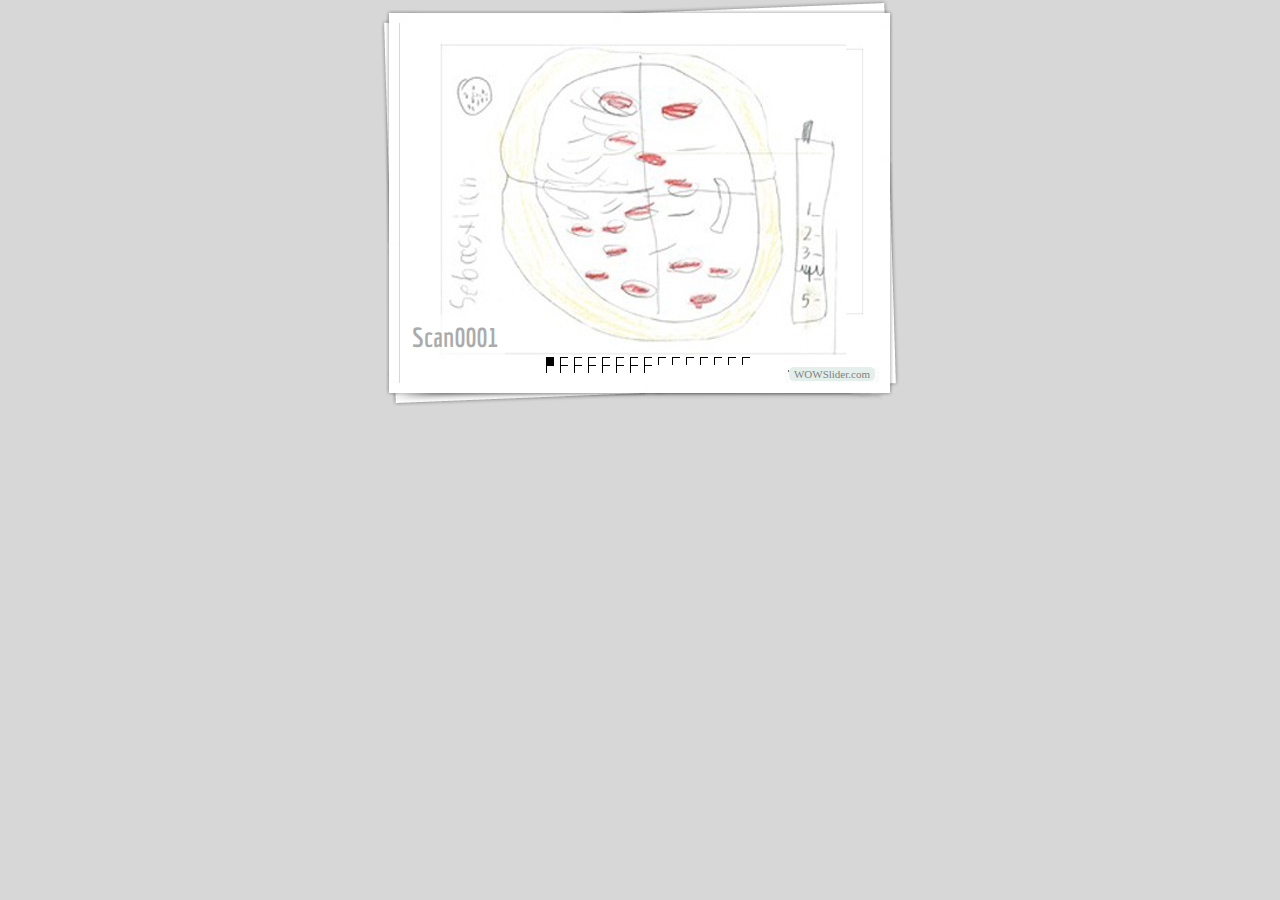
<file: image_gallery1/index.html>
<!DOCTYPE html PUBLIC "-//W3C//DTD XHTML 1.0 Strict//EN"
	"http://www.w3.org/TR/xhtml1/DTD/xhtml1-strict.dtd">
<html xmlns="http://www.w3.org/1999/xhtml">
<head>
	<title>WOWSlider generated by WOWSlider.com</title>
	<meta http-equiv="content-type" content="text/html; charset=utf-8" />
	<meta name="keywords" content="WOW Slider, Animation Gallery, Header Slider" />
	<meta name="description" content="WOWSlider created with WOW Slider, a free wizard program that helps you easily generate beautiful web slideshow" />
	<!-- Start WOWSlider.com HEAD section -->
	<link rel="stylesheet" type="text/css" href="engine1/style.css" />
	<script type="text/javascript" src="engine1/jquery.js"></script>
	<!-- End WOWSlider.com HEAD section -->
</head>
<body style="background-color:#d7d7d7">
	<!-- Start WOWSlider.com BODY section -->
	<div id="wowslider-container1">
	<div class="ws_images"><ul>
<li><img src="data1/images/scan0001.jpg" alt="Scan0001" title="Scan0001" id="wows1_0"/></li>
<li><img src="data1/images/scan0002.jpg" alt="Scan0002" title="Scan0002" id="wows1_1"/></li>
<li><img src="data1/images/scan0003.jpg" alt="Scan0003" title="Scan0003" id="wows1_2"/></li>
<li><img src="data1/images/scan0004.jpg" alt="Scan0004" title="Scan0004" id="wows1_3"/></li>
<li><img src="data1/images/scan0005.jpg" alt="Scan0005" title="Scan0005" id="wows1_4"/></li>
<li><img src="data1/images/scan0006.jpg" alt="Scan0006" title="Scan0006" id="wows1_5"/></li>
<li><img src="data1/images/scan0007.jpg" alt="Scan0007" title="Scan0007" id="wows1_6"/></li>
<li><img src="data1/images/scan0008.jpg" alt="Scan0008" title="Scan0008" id="wows1_7"/></li>
<li><img src="data1/images/scan0009.jpg" alt="Scan0009" title="Scan0009" id="wows1_8"/></li>
<li><img src="data1/images/scan0010.jpg" alt="Scan0010" title="Scan0010" id="wows1_9"/></li>
<li><img src="data1/images/scan0011.jpg" alt="Scan0011" title="Scan0011" id="wows1_10"/></li>
<li><img src="data1/images/scan0012.jpg" alt="Scan0012" title="Scan0012" id="wows1_11"/></li>
<li><img src="data1/images/scan0013.jpg" alt="Scan0013" title="Scan0013" id="wows1_12"/></li>
<li><img src="data1/images/scan0014.jpg" alt="Scan0014" title="Scan0014" id="wows1_13"/></li>
<li><img src="data1/images/scan0015.jpg" alt="Scan0015" title="Scan0015" id="wows1_14"/></li>
<li><img src="data1/images/scan0016.jpg" alt="Scan0016" title="Scan0016" id="wows1_15"/></li>
<li><img src="data1/images/scan0017.jpg" alt="Scan0017" title="Scan0017" id="wows1_16"/></li>
<li><img src="data1/images/scan0018.jpg" alt="Scan0018" title="Scan0018" id="wows1_17"/></li>
<li><img src="data1/images/scan0019.jpg" alt="Scan0019" title="Scan0019" id="wows1_18"/></li>
<li><img src="data1/images/scan0020.jpg" alt="Scan0020" title="Scan0020" id="wows1_19"/></li>
<li><img src="data1/images/scan0021.jpg" alt="Scan0021" title="Scan0021" id="wows1_20"/></li>
<li><img src="data1/images/scan0022.jpg" alt="Scan0022" title="Scan0022" id="wows1_21"/></li>
<li><img src="data1/images/scan0023.jpg" alt="Scan0023" title="Scan0023" id="wows1_22"/></li>
</ul></div>
<div class="ws_bullets"><div>
<a href="#" title="Scan0001"><img src="data1/tooltips/scan0001.jpg" alt="Scan0001"/>1</a>
<a href="#" title="Scan0002"><img src="data1/tooltips/scan0002.jpg" alt="Scan0002"/>2</a>
<a href="#" title="Scan0003"><img src="data1/tooltips/scan0003.jpg" alt="Scan0003"/>3</a>
<a href="#" title="Scan0004"><img src="data1/tooltips/scan0004.jpg" alt="Scan0004"/>4</a>
<a href="#" title="Scan0005"><img src="data1/tooltips/scan0005.jpg" alt="Scan0005"/>5</a>
<a href="#" title="Scan0006"><img src="data1/tooltips/scan0006.jpg" alt="Scan0006"/>6</a>
<a href="#" title="Scan0007"><img src="data1/tooltips/scan0007.jpg" alt="Scan0007"/>7</a>
<a href="#" title="Scan0008"><img src="data1/tooltips/scan0008.jpg" alt="Scan0008"/>8</a>
<a href="#" title="Scan0009"><img src="data1/tooltips/scan0009.jpg" alt="Scan0009"/>9</a>
<a href="#" title="Scan0010"><img src="data1/tooltips/scan0010.jpg" alt="Scan0010"/>10</a>
<a href="#" title="Scan0011"><img src="data1/tooltips/scan0011.jpg" alt="Scan0011"/>11</a>
<a href="#" title="Scan0012"><img src="data1/tooltips/scan0012.jpg" alt="Scan0012"/>12</a>
<a href="#" title="Scan0013"><img src="data1/tooltips/scan0013.jpg" alt="Scan0013"/>13</a>
<a href="#" title="Scan0014"><img src="data1/tooltips/scan0014.jpg" alt="Scan0014"/>14</a>
<a href="#" title="Scan0015"><img src="data1/tooltips/scan0015.jpg" alt="Scan0015"/>15</a>
<a href="#" title="Scan0016"><img src="data1/tooltips/scan0016.jpg" alt="Scan0016"/>16</a>
<a href="#" title="Scan0017"><img src="data1/tooltips/scan0017.jpg" alt="Scan0017"/>17</a>
<a href="#" title="Scan0018"><img src="data1/tooltips/scan0018.jpg" alt="Scan0018"/>18</a>
<a href="#" title="Scan0019"><img src="data1/tooltips/scan0019.jpg" alt="Scan0019"/>19</a>
<a href="#" title="Scan0020"><img src="data1/tooltips/scan0020.jpg" alt="Scan0020"/>20</a>
<a href="#" title="Scan0021"><img src="data1/tooltips/scan0021.jpg" alt="Scan0021"/>21</a>
<a href="#" title="Scan0022"><img src="data1/tooltips/scan0022.jpg" alt="Scan0022"/>22</a>
<a href="#" title="Scan0023"><img src="data1/tooltips/scan0023.jpg" alt="Scan0023"/>23</a>
</div></div>
<span class="wsl"><a href="http://wowslider.com">Code Gallery</a> by WOWSlider.com v4.7</span>
	<div class="ws_shadow"></div>
	</div>
	<script type="text/javascript" src="engine1/wowslider.js"></script>
	<script type="text/javascript" src="engine1/script.js"></script>
	<!-- End WOWSlider.com BODY section -->
</body>
</html>
</file>
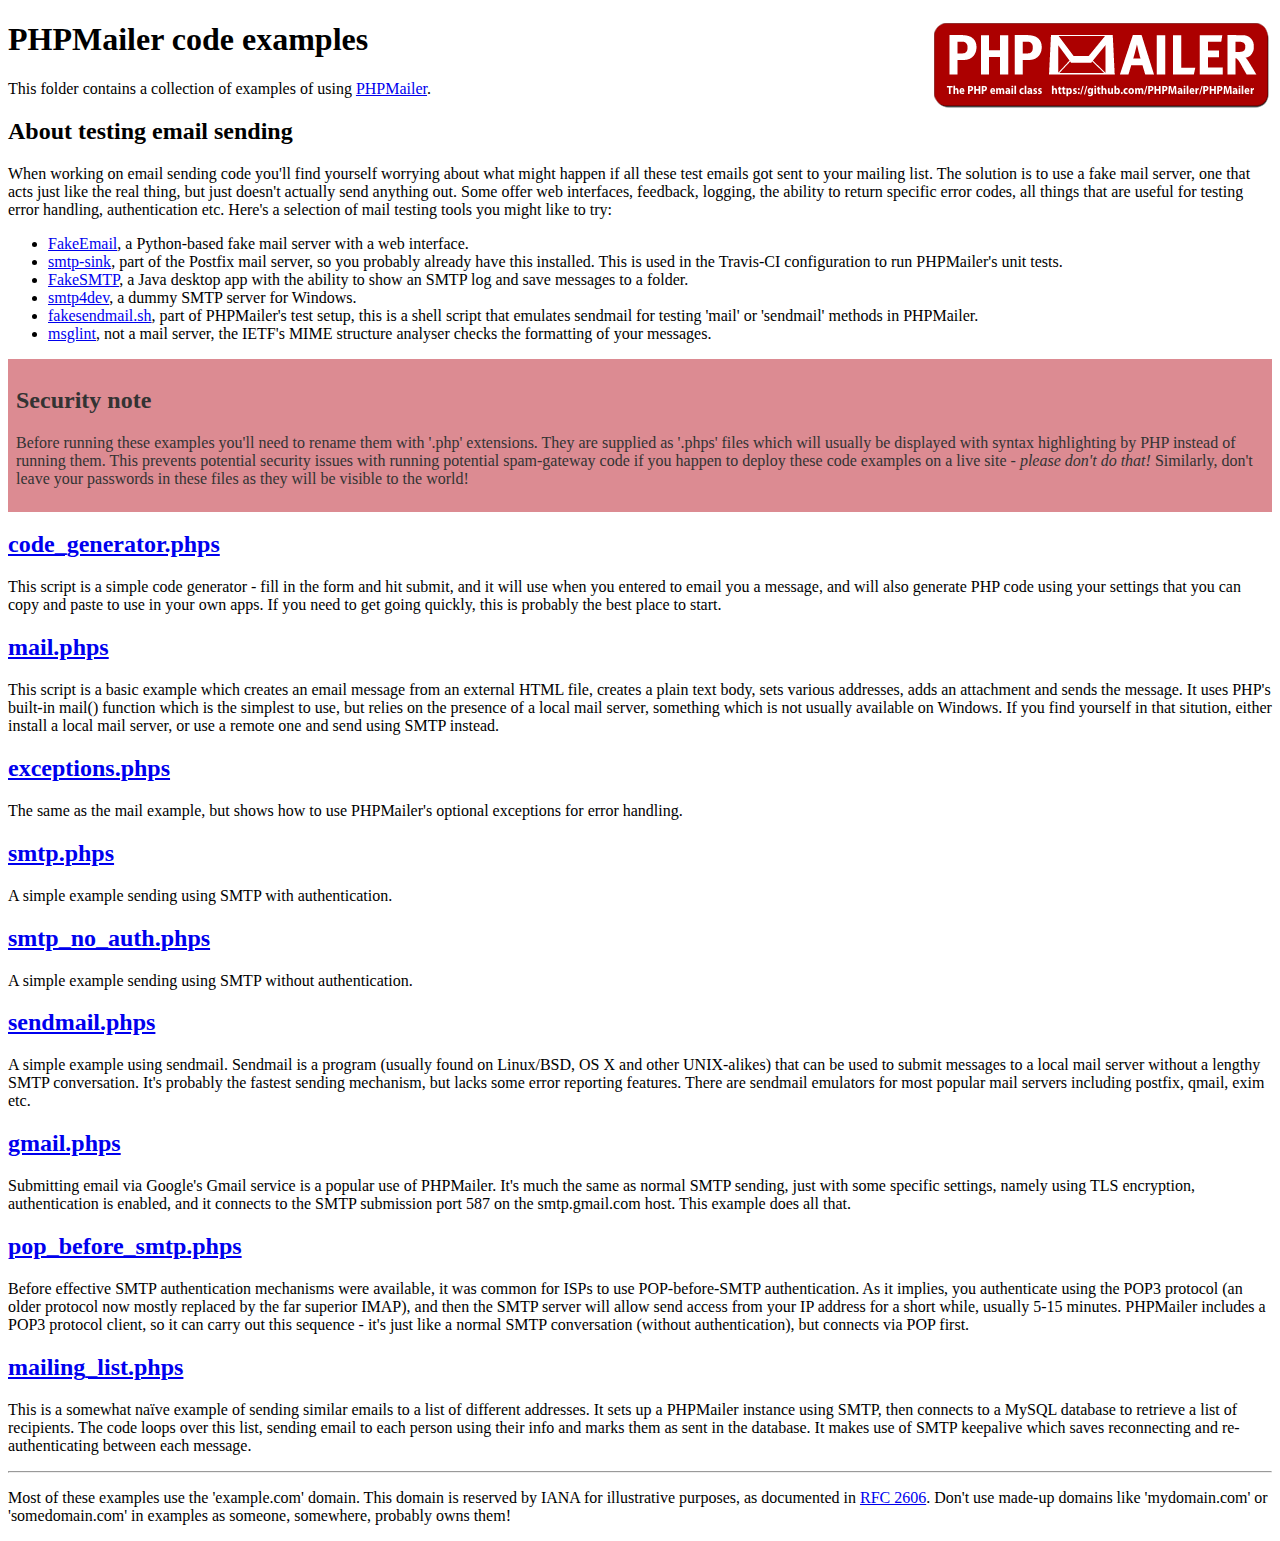
<file: phpmailer/examples/index.html>
<!DOCTYPE html>
<html>
<head>
	<meta http-equiv="Content-Type" content="text/html; charset=utf-8" />
	<title>PHPMailer Examples</title>
</head>
<body>
<h1>PHPMailer code examples<a href="https://github.com/PHPMailer/PHPMailer"><img src="images/phpmailer.png" style="float:right; border:0;" alt="PHPMailer logo"></a></h1>
<p>This folder contains a collection of examples of using <a href="https://github.com/PHPMailer/PHPMailer">PHPMailer</a>.</p>
<h2>About testing email sending</h2>
<p>When working on email sending code you'll find yourself worrying about what might happen if all these test emails got sent to your mailing list. The solution is to use a fake mail server, one that acts just like the real thing, but just doesn't actually send anything out. Some offer web interfaces, feedback, logging, the ability to return specific error codes, all things that are useful for testing error handling, authentication etc. Here's a selection of mail testing tools you might like to try:</p>
<ul>
  <li><a href="https://github.com/isotoma/FakeEmail">FakeEmail</a>, a Python-based fake mail server with a web interface.</li>
  <li><a href="http://www.postfix.org/smtp-sink.1.html">smtp-sink</a>, part of the Postfix mail server, so you probably already have this installed. This is used in the Travis-CI configuration to run PHPMailer's unit tests.</li>
  <li><a href="https://github.com/Nilhcem/FakeSMTP">FakeSMTP</a>, a Java desktop app with the ability to show an SMTP log and save messages to a folder.</li>
  <li><a href="http://smtp4dev.codeplex.com">smtp4dev</a>, a dummy SMTP server for Windows.</li>
  <li><a href="https://github.com/PHPMailer/PHPMailer/blob/master/test/fakesendmail.sh">fakesendmail.sh</a>, part of PHPMailer's test setup, this is a shell script that emulates sendmail for testing 'mail' or 'sendmail' methods in PHPMailer.</li>
  <li><a href="http://tools.ietf.org/tools/msglint/">msglint</a>, not a mail server, the IETF's MIME structure analyser checks the formatting of your messages.</li>
</ul>
<div style="padding: 8px; color: #333333; background-color: #dc8b92">
<h2>Security note</h2>
<p>Before running these examples you'll need to rename them with '.php' extensions. They are supplied as '.phps' files which will usually be displayed with syntax highlighting by PHP instead of running them. This prevents potential security issues with running potential spam-gateway code if you happen to deploy these code examples on a live site - <em>please don't do that!</em> Similarly, don't leave your passwords in these files as they will be visible to the world!</p>
</div>
<h2><a href="code_generator.phps">code_generator.phps</a></h2>
<p>This script is a simple code generator - fill in the form and hit submit, and it will use when you entered to email you a message, and will also generate PHP code using your settings that you can copy and paste to use in your own apps. If you need to get going quickly, this is probably the best place to start.</p>
<h2><a href="mail.phps">mail.phps</a></h2>
<p>This script is a basic example which creates an email message from an external HTML file, creates a plain text body, sets various addresses, adds an attachment and sends the message. It uses PHP's built-in mail() function which is the simplest to use, but relies on the presence of a local mail server, something which is not usually available on Windows. If you find yourself in that sitution, either install a local mail server, or use a remote one and send using SMTP instead.</p>
<h2><a href="exceptions.phps">exceptions.phps</a></h2>
<p>The same as the mail example, but shows how to use PHPMailer's optional exceptions for error handling.</p>
<h2><a href="smtp.phps">smtp.phps</a></h2>
<p>A simple example sending using SMTP with authentication.</p>
<h2><a href="smtp_no_auth.phps">smtp_no_auth.phps</a></h2>
<p>A simple example sending using SMTP without authentication.</p>
<h2><a href="sendmail.phps">sendmail.phps</a></h2>
<p>A simple example using sendmail. Sendmail is a program (usually found on Linux/BSD, OS X and other UNIX-alikes) that can be used to submit messages to a local mail server without a lengthy SMTP conversation. It's probably the fastest sending mechanism, but lacks some error reporting features. There are sendmail emulators for most popular mail servers including postfix, qmail, exim etc.</p>
<h2><a href="gmail.phps">gmail.phps</a></h2>
<p>Submitting email via Google's Gmail service is a popular use of PHPMailer. It's much the same as normal SMTP sending, just with some specific settings, namely using TLS encryption, authentication is enabled, and it connects to the SMTP submission port 587 on the smtp.gmail.com host. This example does all that.</p>
<h2><a href="pop_before_smtp.phps">pop_before_smtp.phps</a></h2>
<p>Before effective SMTP authentication mechanisms were available, it was common for ISPs to use POP-before-SMTP authentication. As it implies, you authenticate using the POP3 protocol (an older protocol now mostly replaced by the far superior IMAP), and then the SMTP server will allow send access from your IP address for a short while, usually 5-15 minutes. PHPMailer includes a POP3 protocol client, so it can carry out this sequence - it's just like a normal SMTP conversation (without authentication), but connects via POP first.</p>
<h2><a href="mailing_list.phps">mailing_list.phps</a></h2>
<p>This is a somewhat naïve example of sending similar emails to a list of different addresses. It sets up a PHPMailer instance using SMTP, then connects to a MySQL database to retrieve a list of recipients. The code loops over this list, sending email to each person using their info and marks them as sent in the database. It makes use of SMTP keepalive which saves reconnecting and re-authenticating between each message.</p>
<hr>
<p>Most of these examples use the 'example.com' domain. This domain is reserved by IANA for illustrative purposes, as documented in <a href="http://tools.ietf.org/html/rfc2606">RFC 2606</a>. Don't use made-up domains like 'mydomain.com' or 'somedomain.com' in examples as someone, somewhere, probably owns them!</p>
</body>
</html>
</file>
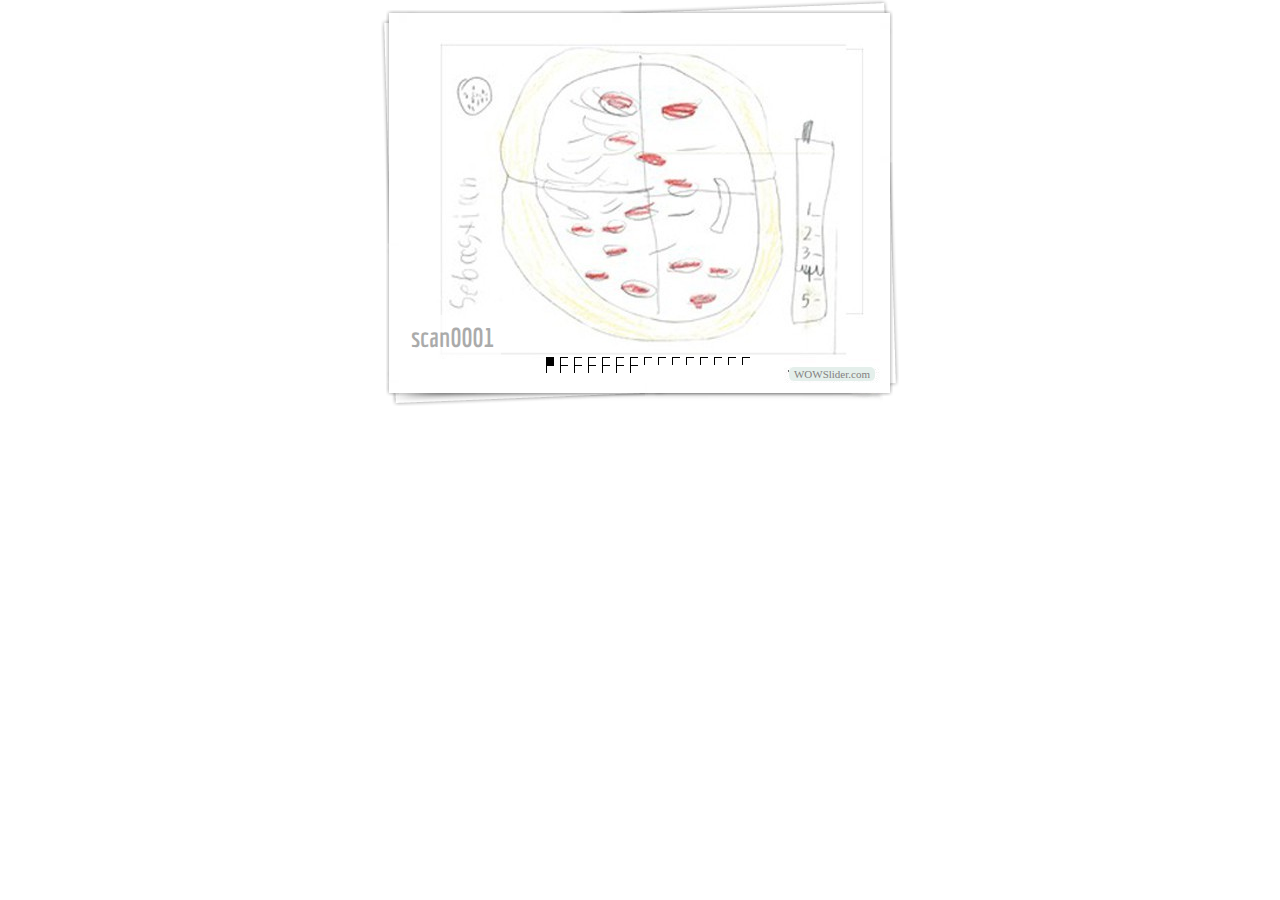
<file: image_gallery1/gallery1.html>
<!DOCTYPE html PUBLIC "-//W3C//DTD XHTML 1.0 Strict//EN"
	"http://www.w3.org/TR/xhtml1/DTD/xhtml1-strict.dtd">
<html xmlns="http://www.w3.org/1999/xhtml">
<head>
	<title>gallery1 generated by WOWSlider.com</title>
	<meta http-equiv="content-type" content="text/html; charset=utf-8" />
	<meta name="keywords" content="gallery1, WOW Slider, Animation Gallery, Header Slider" />
	<meta name="description" content="gallery1 created with WOW Slider, a free wizard program that helps you easily generate beautiful web slideshow" />
	<!-- Start WOWSlider.com HEAD section -->
	<link rel="stylesheet" type="text/css" href="engine1/style.css" />
	<script type="text/javascript" src="engine1/jquery.js"></script>
	<!-- End WOWSlider.com HEAD section -->
</head>
<body>
	<!-- Start WOWSlider.com BODY section -->
	<div id="wowslider-container1">
	<div class="ws_images"><ul>
<li><img src="data1/images/scan0001.jpg" alt="scan0001" title="scan0001" id="wows1_0"/></li>
<li><img src="data1/images/scan0002.jpg" alt="scan0002" title="scan0002" id="wows1_1"/></li>
<li><img src="data1/images/scan0003.jpg" alt="scan0003" title="scan0003" id="wows1_2"/></li>
<li><img src="data1/images/scan0004.jpg" alt="scan0004" title="scan0004" id="wows1_3"/></li>
<li><img src="data1/images/scan0005.jpg" alt="scan0005" title="scan0005" id="wows1_4"/></li>
<li><img src="data1/images/scan0006.jpg" alt="scan0006" title="scan0006" id="wows1_5"/></li>
<li><img src="data1/images/scan0007.jpg" alt="scan0007" title="scan0007" id="wows1_6"/></li>
<li><img src="data1/images/scan0008.jpg" alt="scan0008" title="scan0008" id="wows1_7"/></li>
<li><img src="data1/images/scan0009.jpg" alt="scan0009" title="scan0009" id="wows1_8"/></li>
<li><img src="data1/images/scan0010.jpg" alt="scan0010" title="scan0010" id="wows1_9"/></li>
<li><img src="data1/images/scan0011.jpg" alt="scan0011" title="scan0011" id="wows1_10"/></li>
<li><img src="data1/images/scan0013.jpg" alt="scan0013" title="scan0013" id="wows1_12"/></li>
<li><img src="data1/images/scan0014.jpg" alt="scan0014" title="scan0014" id="wows1_13"/></li>
<li><img src="data1/images/scan0015.jpg" alt="scan0015" title="scan0015" id="wows1_14"/></li>
<li><img src="data1/images/scan0016.jpg" alt="scan0016" title="scan0016" id="wows1_15"/></li>
<li><img src="data1/images/scan0017.jpg" alt="scan0017" title="scan0017" id="wows1_16"/></li>
<li><img src="data1/images/scan0018.jpg" alt="scan0018" title="scan0018" id="wows1_17"/></li>
<li><img src="data1/images/scan0019.jpg" alt="scan0019" title="scan0019" id="wows1_18"/></li>
<li><img src="data1/images/scan0020.jpg" alt="scan0020" title="scan0020" id="wows1_19"/></li>
<li><img src="data1/images/scan0021.jpg" alt="scan0021" title="scan0021" id="wows1_20"/></li>
<li><img src="data1/images/scan0022.jpg" alt="scan0022" title="scan0022" id="wows1_21"/></li>
<li><img src="data1/images/scan0023.jpg" alt="scan0023" title="scan0023" id="wows1_22"/></li>
</ul></div>
<div class="ws_bullets"><div>
<a href="#" title="scan0001"><img src="data1/tooltips/scan0001.jpg" alt="scan0001"/>1</a>
<a href="#" title="scan0002"><img src="data1/tooltips/scan0002.jpg" alt="scan0002"/>2</a>
<a href="#" title="scan0003"><img src="data1/tooltips/scan0003.jpg" alt="scan0003"/>3</a>
<a href="#" title="scan0004"><img src="data1/tooltips/scan0004.jpg" alt="scan0004"/>4</a>
<a href="#" title="scan0005"><img src="data1/tooltips/scan0005.jpg" alt="scan0005"/>5</a>
<a href="#" title="scan0006"><img src="data1/tooltips/scan0006.jpg" alt="scan0006"/>6</a>
<a href="#" title="scan0007"><img src="data1/tooltips/scan0007.jpg" alt="scan0007"/>7</a>
<a href="#" title="scan0008"><img src="data1/tooltips/scan0008.jpg" alt="scan0008"/>8</a>
<a href="#" title="scan0009"><img src="data1/tooltips/scan0009.jpg" alt="scan0009"/>9</a>
<a href="#" title="scan0010"><img src="data1/tooltips/scan0010.jpg" alt="scan0010"/>10</a>
<a href="#" title="scan0011"><img src="data1/tooltips/scan0011.jpg" alt="scan0011"/>11</a>
<a href="#" title="scan0013"><img src="data1/tooltips/scan0013.jpg" alt="scan0013"/>13</a>
<a href="#" title="scan0014"><img src="data1/tooltips/scan0014.jpg" alt="scan0014"/>14</a>
<a href="#" title="scan0015"><img src="data1/tooltips/scan0015.jpg" alt="scan0015"/>15</a>
<a href="#" title="scan0016"><img src="data1/tooltips/scan0016.jpg" alt="scan0016"/>16</a>
<a href="#" title="scan0017"><img src="data1/tooltips/scan0017.jpg" alt="scan0017"/>17</a>
<a href="#" title="scan0018"><img src="data1/tooltips/scan0018.jpg" alt="scan0018"/>18</a>
<a href="#" title="scan0019"><img src="data1/tooltips/scan0019.jpg" alt="scan0019"/>19</a>
<a href="#" title="scan0020"><img src="data1/tooltips/scan0020.jpg" alt="scan0020"/>20</a>
<a href="#" title="scan0021"><img src="data1/tooltips/scan0021.jpg" alt="scan0021"/>21</a>
<a href="#" title="scan0022"><img src="data1/tooltips/scan0022.jpg" alt="scan0022"/>22</a>
<a href="#" title="scan0023"><img src="data1/tooltips/scan0023.jpg" alt="scan0023"/>23</a>
</div></div>
<span class="wsl"><a href="http://wowslider.com">Code Gallery</a> by WOWSlider.com v4.7</span>
	<div class="ws_shadow"></div>
	</div>
	<script type="text/javascript" src="engine1/wowslider.js"></script>
	<script type="text/javascript" src="engine1/script.js"></script>
	<!-- End WOWSlider.com BODY section -->
</body>
</html>
</file>
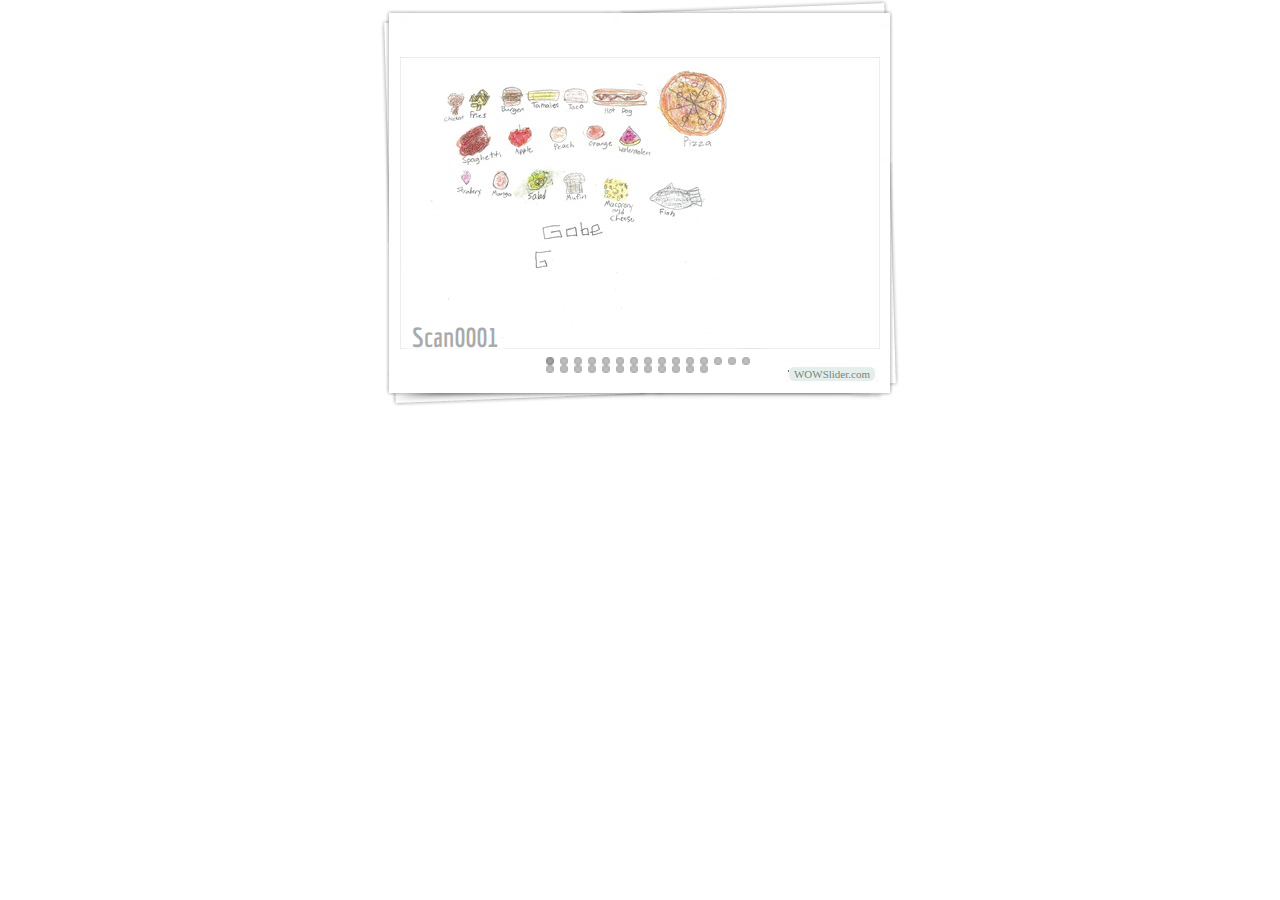
<file: image_gallery2/gallery2.html>
<!DOCTYPE html PUBLIC "-//W3C//DTD XHTML 1.0 Strict//EN"
	"http://www.w3.org/TR/xhtml1/DTD/xhtml1-strict.dtd">
<html xmlns="http://www.w3.org/1999/xhtml">
<head>
	<title>gallery2 generated by WOWSlider.com</title>
	<meta http-equiv="content-type" content="text/html; charset=utf-8" />
	<meta name="keywords" content="gallery2, WOW Slider, Animation Gallery, Header Slider" />
	<meta name="description" content="gallery2 created with WOW Slider, a free wizard program that helps you easily generate beautiful web slideshow" />
	<!-- Start WOWSlider.com HEAD section -->
	<link rel="stylesheet" type="text/css" href="engine1/style.css" />
	<script type="text/javascript" src="engine1/jquery.js"></script>
	<!-- End WOWSlider.com HEAD section -->
</head>
<body>
	<!-- Start WOWSlider.com BODY section -->
	<div id="wowslider-container1">
	<div class="ws_images"><ul>
<li><img src="data1/images/scan0001.jpg" alt="Scan0001" title="Scan0001" id="wows1_0"/></li>
<li><img src="data1/images/scan0002.jpg" alt="Scan0002" title="Scan0002" id="wows1_1"/></li>
<li><img src="data1/images/scan0003.jpg" alt="Scan0003" title="Scan0003" id="wows1_2"/></li>
<li><img src="data1/images/scan0004.jpg" alt="Scan0004" title="Scan0004" id="wows1_3"/></li>
<li><img src="data1/images/scan0005.jpg" alt="Scan0005" title="Scan0005" id="wows1_4"/></li>
<li><img src="data1/images/scan0006.jpg" alt="Scan0006" title="Scan0006" id="wows1_5"/></li>
<li><img src="data1/images/scan0007.jpg" alt="Scan0007" title="Scan0007" id="wows1_6"/></li>
<li><img src="data1/images/scan0008.jpg" alt="Scan0008" title="Scan0008" id="wows1_7"/></li>
<li><img src="data1/images/scan0009.jpg" alt="Scan0009" title="Scan0009" id="wows1_8"/></li>
<li><img src="data1/images/scan0010.jpg" alt="Scan0010" title="Scan0010" id="wows1_9"/></li>
<li><img src="data1/images/scan0011.jpg" alt="Scan0011" title="Scan0011" id="wows1_10"/></li>
<li><img src="data1/images/scan0012.jpg" alt="Scan0012" title="Scan0012" id="wows1_11"/></li>
<li><img src="data1/images/scan0013.jpg" alt="Scan0013" title="Scan0013" id="wows1_12"/></li>
<li><img src="data1/images/scan0014.jpg" alt="Scan0014" title="Scan0014" id="wows1_13"/></li>
<li><img src="data1/images/scan0015.jpg" alt="Scan0015" title="Scan0015" id="wows1_14"/></li>
<li><img src="data1/images/scan0016.jpg" alt="Scan0016" title="Scan0016" id="wows1_15"/></li>
<li><img src="data1/images/scan0017.jpg" alt="Scan0017" title="Scan0017" id="wows1_16"/></li>
<li><img src="data1/images/scan0018.jpg" alt="Scan0018" title="Scan0018" id="wows1_17"/></li>
<li><img src="data1/images/scan0019.jpg" alt="Scan0019" title="Scan0019" id="wows1_18"/></li>
<li><img src="data1/images/scan0020.jpg" alt="Scan0020" title="Scan0020" id="wows1_19"/></li>
<li><img src="data1/images/scan0021.jpg" alt="Scan0021" title="Scan0021" id="wows1_20"/></li>
<li><img src="data1/images/scan0022.jpg" alt="Scan0022" title="Scan0022" id="wows1_21"/></li>
<li><img src="data1/images/scan0023.jpg" alt="Scan0023" title="Scan0023" id="wows1_22"/></li>
<li><img src="data1/images/scan0024.jpg" alt="Scan0024" title="Scan0024" id="wows1_23"/></li>
<li><img src="data1/images/scan0025.jpg" alt="Scan0025" title="Scan0025" id="wows1_24"/></li>
<li><img src="data1/images/scan0026.jpg" alt="Scan0026" title="Scan0026" id="wows1_25"/></li>
<li><img src="data1/images/scan0027.jpg" alt="Scan0027" title="Scan0027" id="wows1_26"/></li>
</ul></div>
<div class="ws_bullets"><div>
<a href="#" title="Scan0001"><img src="data1/tooltips/scan0001.jpg" alt="Scan0001"/>1</a>
<a href="#" title="Scan0002"><img src="data1/tooltips/scan0002.jpg" alt="Scan0002"/>2</a>
<a href="#" title="Scan0003"><img src="data1/tooltips/scan0003.jpg" alt="Scan0003"/>3</a>
<a href="#" title="Scan0004"><img src="data1/tooltips/scan0004.jpg" alt="Scan0004"/>4</a>
<a href="#" title="Scan0005"><img src="data1/tooltips/scan0005.jpg" alt="Scan0005"/>5</a>
<a href="#" title="Scan0006"><img src="data1/tooltips/scan0006.jpg" alt="Scan0006"/>6</a>
<a href="#" title="Scan0007"><img src="data1/tooltips/scan0007.jpg" alt="Scan0007"/>7</a>
<a href="#" title="Scan0008"><img src="data1/tooltips/scan0008.jpg" alt="Scan0008"/>8</a>
<a href="#" title="Scan0009"><img src="data1/tooltips/scan0009.jpg" alt="Scan0009"/>9</a>
<a href="#" title="Scan0010"><img src="data1/tooltips/scan0010.jpg" alt="Scan0010"/>10</a>
<a href="#" title="Scan0011"><img src="data1/tooltips/scan0011.jpg" alt="Scan0011"/>11</a>
<a href="#" title="Scan0012"><img src="data1/tooltips/scan0012.jpg" alt="Scan0012"/>12</a>
<a href="#" title="Scan0013"><img src="data1/tooltips/scan0013.jpg" alt="Scan0013"/>13</a>
<a href="#" title="Scan0014"><img src="data1/tooltips/scan0014.jpg" alt="Scan0014"/>14</a>
<a href="#" title="Scan0015"><img src="data1/tooltips/scan0015.jpg" alt="Scan0015"/>15</a>
<a href="#" title="Scan0016"><img src="data1/tooltips/scan0016.jpg" alt="Scan0016"/>16</a>
<a href="#" title="Scan0017"><img src="data1/tooltips/scan0017.jpg" alt="Scan0017"/>17</a>
<a href="#" title="Scan0018"><img src="data1/tooltips/scan0018.jpg" alt="Scan0018"/>18</a>
<a href="#" title="Scan0019"><img src="data1/tooltips/scan0019.jpg" alt="Scan0019"/>19</a>
<a href="#" title="Scan0020"><img src="data1/tooltips/scan0020.jpg" alt="Scan0020"/>20</a>
<a href="#" title="Scan0021"><img src="data1/tooltips/scan0021.jpg" alt="Scan0021"/>21</a>
<a href="#" title="Scan0022"><img src="data1/tooltips/scan0022.jpg" alt="Scan0022"/>22</a>
<a href="#" title="Scan0023"><img src="data1/tooltips/scan0023.jpg" alt="Scan0023"/>23</a>
<a href="#" title="Scan0024"><img src="data1/tooltips/scan0024.jpg" alt="Scan0024"/>24</a>
<a href="#" title="Scan0025"><img src="data1/tooltips/scan0025.jpg" alt="Scan0025"/>25</a>
<a href="#" title="Scan0026"><img src="data1/tooltips/scan0026.jpg" alt="Scan0026"/>26</a>
<a href="#" title="Scan0027"><img src="data1/tooltips/scan0027.jpg" alt="Scan0027"/>27</a>
</div></div>
<span class="wsl"><a href="http://wowslider.com">Code Gallery</a> by WOWSlider.com v4.7</span>
	<div class="ws_shadow"></div>
	</div>
	<script type="text/javascript" src="engine1/wowslider.js"></script>
	<script type="text/javascript" src="engine1/script.js"></script>
	<!-- End WOWSlider.com BODY section -->
</body>
</html>
</file>
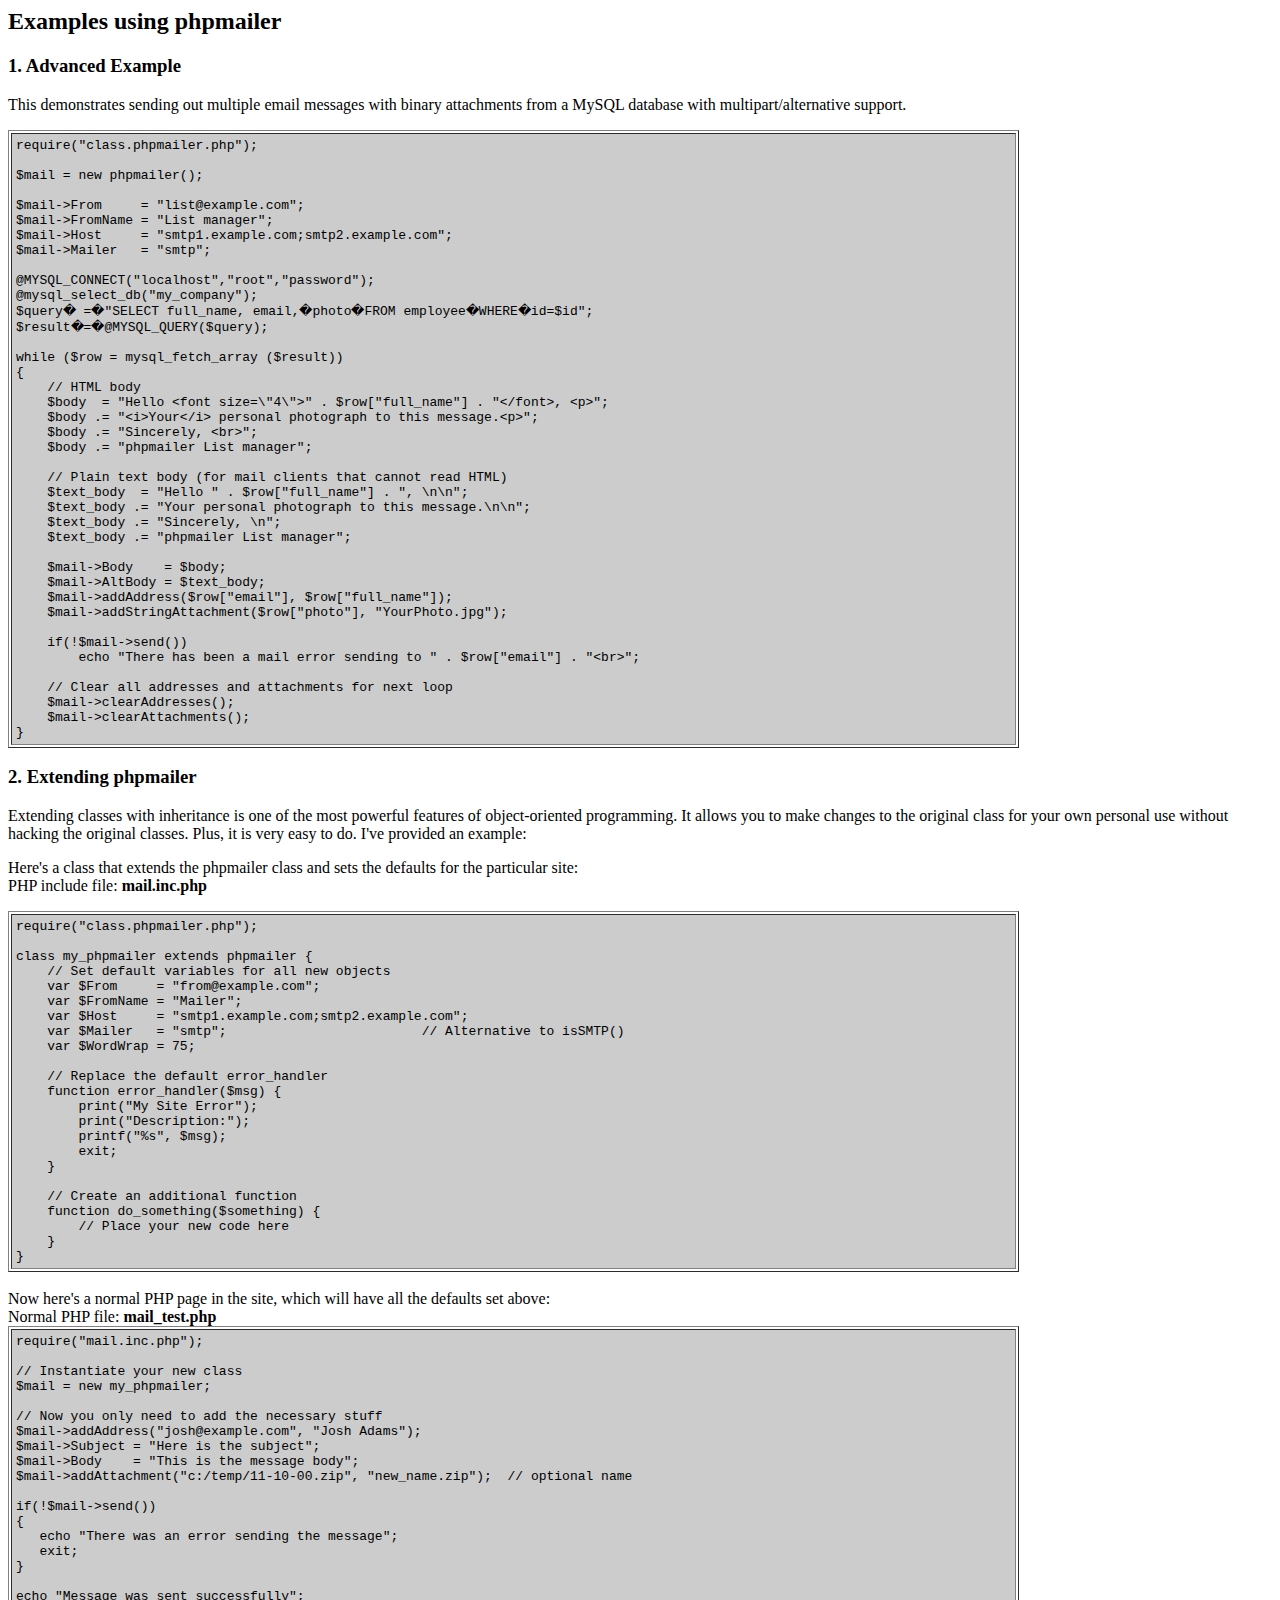
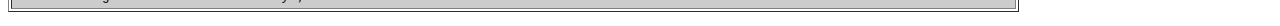
<file: phpmailer/docs/extending.html>
<html>
<head>
<title>Examples using phpmailer</title>
</head>

<body bgcolor="#FFFFFF">

<h2>Examples using phpmailer</h2>

<h3>1. Advanced Example</h3>
<p>

This demonstrates sending out multiple email messages with binary attachments
from a MySQL database with multipart/alternative support.<p>
<table cellpadding="4" border="1" width="80%">
<tr>
<td bgcolor="#CCCCCC">
<pre>
require("class.phpmailer.php");

$mail = new phpmailer();

$mail->From     = "list@example.com";
$mail->FromName = "List manager";
$mail->Host     = "smtp1.example.com;smtp2.example.com";
$mail->Mailer   = "smtp";

@MYSQL_CONNECT("localhost","root","password");
@mysql_select_db("my_company");
$query� =�"SELECT full_name, email,�photo�FROM employee�WHERE�id=$id";
$result�=�@MYSQL_QUERY($query);

while ($row = mysql_fetch_array ($result))
{
    // HTML body
    $body  = "Hello &lt;font size=\"4\"&gt;" . $row["full_name"] . "&lt;/font&gt;, &lt;p&gt;";
    $body .= "&lt;i&gt;Your&lt;/i&gt; personal photograph to this message.&lt;p&gt;";
    $body .= "Sincerely, &lt;br&gt;";
    $body .= "phpmailer List manager";

    // Plain text body (for mail clients that cannot read HTML)
    $text_body  = "Hello " . $row["full_name"] . ", \n\n";
    $text_body .= "Your personal photograph to this message.\n\n";
    $text_body .= "Sincerely, \n";
    $text_body .= "phpmailer List manager";

    $mail->Body    = $body;
    $mail->AltBody = $text_body;
    $mail->addAddress($row["email"], $row["full_name"]);
    $mail->addStringAttachment($row["photo"], "YourPhoto.jpg");

    if(!$mail->send())
        echo "There has been a mail error sending to " . $row["email"] . "&lt;br&gt;";

    // Clear all addresses and attachments for next loop
    $mail->clearAddresses();
    $mail->clearAttachments();
}
</pre>
</td>
</tr>
</table>
<p>

<h3>2. Extending phpmailer</h3>
<p>

Extending classes with inheritance is one of the most
powerful features of object-oriented
programming.  It allows you to make changes to the
original class for your
own personal use without hacking the original
classes.  Plus, it is very
easy to do. I've provided an example:

<p>
Here's a class that extends the phpmailer class and sets the defaults
for the particular site:<br>
PHP include file: <b>mail.inc.php</b>
<p>

<table cellpadding="4" border="1" width="80%">
<tr>
<td bgcolor="#CCCCCC">
<pre>
require("class.phpmailer.php");

class my_phpmailer extends phpmailer {
    // Set default variables for all new objects
    var $From     = "from@example.com";
    var $FromName = "Mailer";
    var $Host     = "smtp1.example.com;smtp2.example.com";
    var $Mailer   = "smtp";                         // Alternative to isSMTP()
    var $WordWrap = 75;

    // Replace the default error_handler
    function error_handler($msg) {
        print("My Site Error");
        print("Description:");
        printf("%s", $msg);
        exit;
    }

    // Create an additional function
    function do_something($something) {
        // Place your new code here
    }
}
</pre>
</td>
</tr>
</table>
<br>

Now here's a normal PHP page in the site, which will have all the defaults set above:<br>
Normal PHP file: <b>mail_test.php</b>

<table cellpadding="4" border="1" width="80%">
<tr>
<td bgcolor="#CCCCCC">
<pre>
require("mail.inc.php");

// Instantiate your new class
$mail = new my_phpmailer;

// Now you only need to add the necessary stuff
$mail->addAddress("josh@example.com", "Josh Adams");
$mail->Subject = "Here is the subject";
$mail->Body    = "This is the message body";
$mail->addAttachment("c:/temp/11-10-00.zip", "new_name.zip");  // optional name

if(!$mail->send())
{
   echo "There was an error sending the message";
   exit;
}

echo "Message was sent successfully";
</pre>
</td>
</tr>
</table>
</body>
</html>
</file>
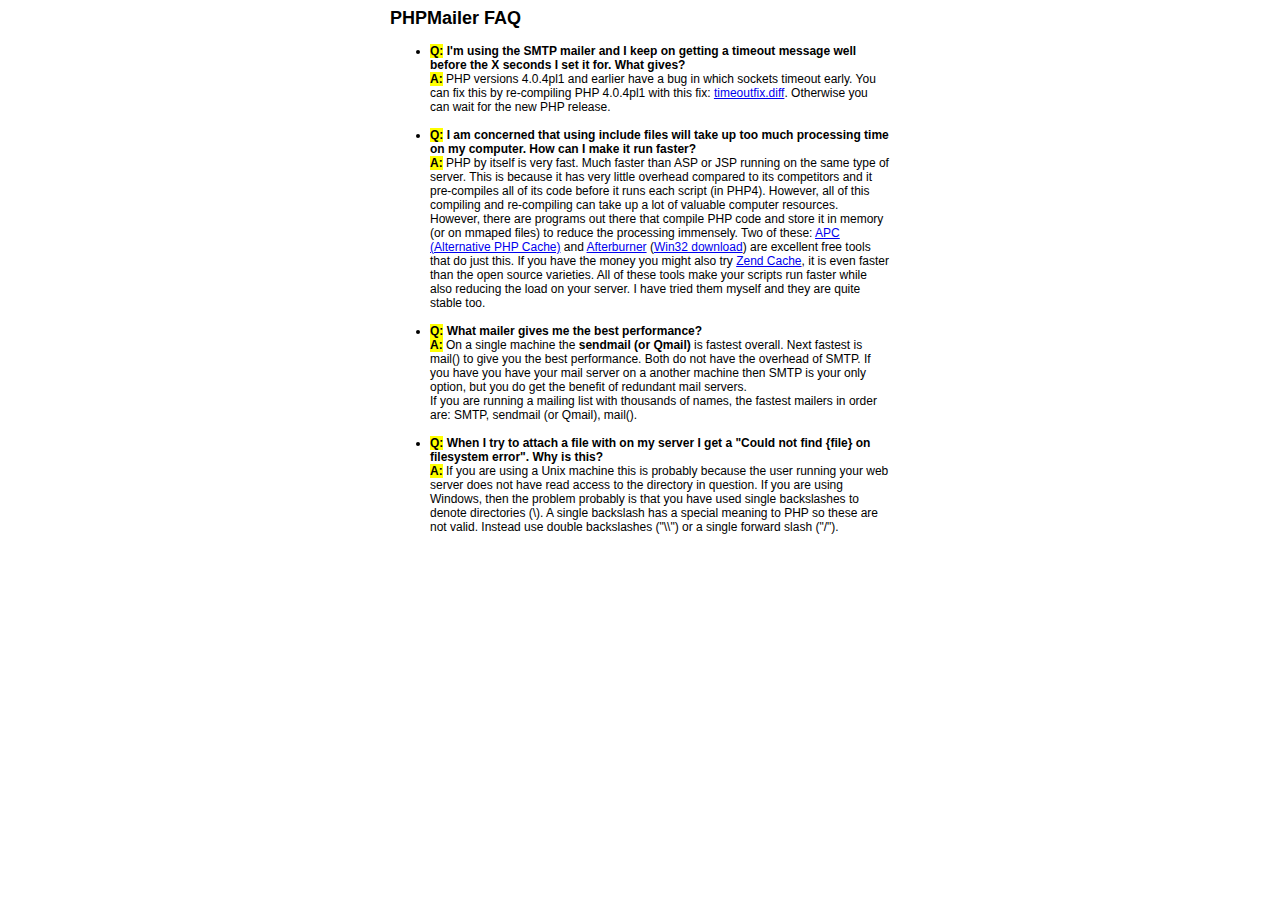
<file: phpmailer/docs/faq.html>
﻿<html>
<head>
<title>PHPMailer FAQ</title>
<style>
body, p {
  font-family: Arial, Helvetica, sans-serif;
  font-size: 12px;
}
div.width {
  width: 500px;
  text-align: left;
}
</style>
</head>
<body bgcolor="#FFFFFF">
<center>
<div class="width">
<h2>PHPMailer FAQ</h2>
<ul>

  <li><b style="background-color: #FFFF00">Q:</b> <b>I&#039;m using the SMTP mailer and I keep on getting a timeout message
  well before the X seconds I set it for.  What gives?</b><br />
  <b style="background-color: #FFFF00">A:</b> PHP versions 4.0.4pl1 and earlier have a bug in which sockets timeout
  early.  You can fix this by re-compiling PHP 4.0.4pl1 with this fix:
  <a href="timeoutfix.diff">timeoutfix.diff</a>. Otherwise you can wait for the new PHP release.<br /><br /></li>

  <li><b style="background-color: #FFFF00">Q:</b> <b>I am concerned that using include files will take up too much
  processing time on my computer.  How can I make it run faster?</b><br />
  <b style="background-color: #FFFF00">A:</b>  PHP by itself is very fast.  Much faster than ASP or JSP running on
  the same type of server.  This is because it has very little overhead compared
  to its competitors and it pre-compiles all of
  its code before it runs each script (in PHP4).  However, all of
  this compiling and re-compiling can take up a lot of valuable
  computer resources.  However, there are programs out there that compile
  PHP code and store it in memory (or on mmaped files) to reduce the
  processing immensely.  Two of these: <a href="http://apc.communityconnect.com">APC
  (Alternative PHP Cache)</a> and <a href="http://bwcache.bware.it/index.htm">Afterburner</a>
  (<a href="http://www.mm4.de/php4win/mod_php4_win32/">Win32 download</a>)
  are excellent free tools that do just this.  If you have the money
  you might also try <a href="http://www.zend.com">Zend Cache</a>, it is
  even faster than the open source varieties.  All of these tools make your
  scripts run faster while also reducing the load on your server. I have tried
  them myself and they are quite stable too.<br /><br /></li>

  <li><b style="background-color: #FFFF00">Q:</b> <b>What mailer gives me the best performance?</b><br />
  <b style="background-color: #FFFF00">A:</b> On a single machine the <b>sendmail (or Qmail)</b> is fastest overall.
  Next fastest is mail() to give you the best performance. Both do not have the overhead of SMTP.
  If you have you have your mail server on a another machine then
  SMTP is your only option, but you do get the benefit of redundant mail servers.<br />
  If you are running a mailing list with thousands of names, the fastest mailers in order are: SMTP, sendmail (or Qmail), mail().<br /><br /></li>

  <li><b style="background-color: #FFFF00">Q:</b> <b>When I try to attach a file with on my server I get a
  "Could not find {file} on filesystem error".  Why is this?</b><br />
  <b style="background-color: #FFFF00">A:</b> If you are using a Unix machine this is probably because the user
  running your web server does not have read access to the directory in question.  If you are using Windows,
  then the problem probably is that you have used single backslashes to denote directories (\).
  A single backslash has a special meaning to PHP so these are not
  valid.  Instead use double backslashes ("\\") or a single forward
  slash ("/").<br /><br /></li>

</ul>

</div>
</center>

</body>
</html>
</file>
<file: image_gallery1/engine1/style.css>
/*
 *	generated by WOW Slider 4.7
 *	template Vernisage
 */
@import url(http://fonts.googleapis.com/css?family=Economica&subset=latin,latin-ext);
#wowslider-container1 { 
	zoom: 1; 
	position: relative; 
	max-width:480px;
	margin:23px auto 57.5px;
	z-index:90;
	border:none;
	text-align:left; /* reset align=center */
}
* html #wowslider-container1{ width:480px }
#wowslider-container1 .ws_images ul{
	position:relative;
	width: 10000%; 
	height:auto;
	left:0;
	list-style:none;
	margin:0;
	padding:0;
	border-spacing:0;
	overflow: visible;
	/*table-layout:fixed;*/
}
#wowslider-container1 .ws_images ul li{
	width:1%;
	line-height:0; /*opera*/
	float:left;
	font-size:0;
	padding:0 0 0 0 !important;
	margin:0 0 0 0 !important;
}

#wowslider-container1 .ws_images{
	position: relative;
	left:0;
	top:0;
	width:100%;
	height:100%;
	overflow:hidden;
}
#wowslider-container1 .ws_images a{
	width:100%;
	display:block;
	color:transparent;
}
#wowslider-container1 img{
	max-width: none !important;
}
#wowslider-container1 .ws_images img{
	width:100%;
	border:none 0;
	max-width: none;
	padding:0;
}
#wowslider-container1 a{ 
	text-decoration: none; 
	outline: none; 
	border: none; 
}

#wowslider-container1  .ws_bullets { 
	font-size: 0px; 
	float: left;
	position:absolute;
	z-index:70;
}
#wowslider-container1  .ws_bullets div{
	position:relative;
	float:left;
}
#wowslider-container1  .wsl{
	display:none;
}
#wowslider-container1 sound, 
#wowslider-container1 object{
	position:absolute;
}

#wowslider-container1  .ws_bullets { 
	padding: 10px; 
}
#wowslider-container1 .ws_bullets a { 
	width:8px;
	height:8px;
	background: url(./bullet.png) left top;
	float: left; 
	text-indent: -4000px; 
	position:relative;
	margin-left:6px;
	color:transparent;
}
#wowslider-container1 .ws_bullets a.ws_selbull, #wowslider-container1 .ws_bullets a:hover{
	background-position: 0 100%;
}
#wowslider-container1 a.ws_next, #wowslider-container1 a.ws_prev {
	position:absolute;
	display:none;
	top:50%;
	margin-top:-15px;
	z-index:60;
	height: 28px;
	width: 18px;
	background-image: url(./arrows.png);
}
#wowslider-container1 a.ws_next{
	background-position: 100% 0;
	right:7px;
}
#wowslider-container1 a.ws_prev {
	left:7px;
	background-position: 0 0; 
}
#wowslider-container1 a.ws_next:hover{
	background-position: 100% 100%;
}
#wowslider-container1 a.ws_prev:hover {
	background-position: 0 100%; 
}
* html #wowslider-container1 a.ws_next,* html #wowslider-container1 a.ws_prev{display:block}
#wowslider-container1:hover a.ws_next, #wowslider-container1:hover a.ws_prev {display:block}

/*playpause*/
#wowslider-container1 .ws_playpause {
	display:none;
    width: 18px;
    height: 28px;
    position: absolute;
    top: 50%;
    left: 50%;
    margin-left: -9px;
    margin-top: -15px;
    z-index: 59;
}

#wowslider-container1:hover .ws_playpause {
	display:block;
}

#wowslider-container1 .ws_pause {
    background-image: url(./pause.png);
}

#wowslider-container1 .ws_play {
    background-image: url(./play.png);
}

#wowslider-container1 .ws_pause:hover, #wowslider-container1 .ws_play:hover {
    background-position: 100% 100% !important;
}
/* bottom center */
#wowslider-container1  .ws_bullets {
    bottom: 0px;
	left:50%;
}
#wowslider-container1  .ws_bullets div{
	left:-50%;
}
#wowslider-container1 .ws-title{
	position:absolute;
	display:block;
	bottom: 25px;
	left: 7px;
	margin-right:7px;
	padding:7px;
	background:#FFFFFF;
	color:#959695;
	z-index: 50;
	font-family: 'Economica',Trebuchet MS, Helvetica, sans-serif;
	font-size: 27px;
    line-height: 29px;
	font-weight: bold;
	border-radius:4px;
	-moz-border-radius:4px;
	-webkit-border-radius:4px;
	opacity:0.8;
	filter:progid:DXImageTransform.Microsoft.Alpha(opacity=90); 
}
#wowslider-container1 .ws-title div{
	padding-top:5px;
	color: #000000;
    font-size: 20px;
	line-height: 22px;	
	font-weight: normal;
}

#wowslider-container1 .ws_images ul{
	animation: wsBasic 170.2s infinite;
	-moz-animation: wsBasic 170.2s infinite;
	-webkit-animation: wsBasic 170.2s infinite;
}
@keyframes wsBasic{0%{left:-0%} 3.17%{left:-0%} 4.35%{left:-100%} 7.52%{left:-100%} 8.7%{left:-200%} 11.87%{left:-200%} 13.04%{left:-300%} 16.22%{left:-300%} 17.39%{left:-400%} 20.56%{left:-400%} 21.74%{left:-500%} 24.91%{left:-500%} 26.09%{left:-600%} 29.26%{left:-600%} 30.43%{left:-700%} 33.61%{left:-700%} 34.78%{left:-800%} 37.96%{left:-800%} 39.13%{left:-900%} 42.3%{left:-900%} 43.48%{left:-1000%} 46.65%{left:-1000%} 47.83%{left:-1100%} 51%{left:-1100%} 52.17%{left:-1200%} 55.35%{left:-1200%} 56.52%{left:-1300%} 59.69%{left:-1300%} 60.87%{left:-1400%} 64.04%{left:-1400%} 65.22%{left:-1500%} 68.39%{left:-1500%} 69.57%{left:-1600%} 72.74%{left:-1600%} 73.91%{left:-1700%} 77.09%{left:-1700%} 78.26%{left:-1800%} 81.43%{left:-1800%} 82.61%{left:-1900%} 85.78%{left:-1900%} 86.96%{left:-2000%} 90.13%{left:-2000%} 91.3%{left:-2100%} 94.48%{left:-2100%} 95.65%{left:-2200%} 98.82%{left:-2200%} }
@-moz-keyframes wsBasic{0%{left:-0%} 3.17%{left:-0%} 4.35%{left:-100%} 7.52%{left:-100%} 8.7%{left:-200%} 11.87%{left:-200%} 13.04%{left:-300%} 16.22%{left:-300%} 17.39%{left:-400%} 20.56%{left:-400%} 21.74%{left:-500%} 24.91%{left:-500%} 26.09%{left:-600%} 29.26%{left:-600%} 30.43%{left:-700%} 33.61%{left:-700%} 34.78%{left:-800%} 37.96%{left:-800%} 39.13%{left:-900%} 42.3%{left:-900%} 43.48%{left:-1000%} 46.65%{left:-1000%} 47.83%{left:-1100%} 51%{left:-1100%} 52.17%{left:-1200%} 55.35%{left:-1200%} 56.52%{left:-1300%} 59.69%{left:-1300%} 60.87%{left:-1400%} 64.04%{left:-1400%} 65.22%{left:-1500%} 68.39%{left:-1500%} 69.57%{left:-1600%} 72.74%{left:-1600%} 73.91%{left:-1700%} 77.09%{left:-1700%} 78.26%{left:-1800%} 81.43%{left:-1800%} 82.61%{left:-1900%} 85.78%{left:-1900%} 86.96%{left:-2000%} 90.13%{left:-2000%} 91.3%{left:-2100%} 94.48%{left:-2100%} 95.65%{left:-2200%} 98.82%{left:-2200%} }
@-webkit-keyframes wsBasic{0%{left:-0%} 3.17%{left:-0%} 4.35%{left:-100%} 7.52%{left:-100%} 8.7%{left:-200%} 11.87%{left:-200%} 13.04%{left:-300%} 16.22%{left:-300%} 17.39%{left:-400%} 20.56%{left:-400%} 21.74%{left:-500%} 24.91%{left:-500%} 26.09%{left:-600%} 29.26%{left:-600%} 30.43%{left:-700%} 33.61%{left:-700%} 34.78%{left:-800%} 37.96%{left:-800%} 39.13%{left:-900%} 42.3%{left:-900%} 43.48%{left:-1000%} 46.65%{left:-1000%} 47.83%{left:-1100%} 51%{left:-1100%} 52.17%{left:-1200%} 55.35%{left:-1200%} 56.52%{left:-1300%} 59.69%{left:-1300%} 60.87%{left:-1400%} 64.04%{left:-1400%} 65.22%{left:-1500%} 68.39%{left:-1500%} 69.57%{left:-1600%} 72.74%{left:-1600%} 73.91%{left:-1700%} 77.09%{left:-1700%} 78.26%{left:-1800%} 81.43%{left:-1800%} 82.61%{left:-1900%} 85.78%{left:-1900%} 86.96%{left:-2000%} 90.13%{left:-2000%} 91.3%{left:-2100%} 94.48%{left:-2100%} 95.65%{left:-2200%} 98.82%{left:-2200%} }

#wowslider-container1  .ws_shadow{
	background-image: url(./bg.png);
	background-repeat: no-repeat;
	background-size:100%;
	position:absolute;
	z-index: -1;
	left:-4.17%;
	top:-6.39%;
	width:108.33%;
	height:112.77%;
}
* html #wowslider-container1 .ws_shadow{/*ie6*/
	background:none;
	filter:progid:DXImageTransform.Microsoft.AlphaImageLoader( src='engine1//bg.png', sizingMethod='scale');
}
*+html #wowslider-container1 .ws_shadow{/*ie7*/
	background:none;
	filter:progid:DXImageTransform.Microsoft.AlphaImageLoader( src='engine1//bg.png', sizingMethod='scale');
}
#wowslider-container1 .ws_bullets  a img{
	text-indent:0;
	display:block;
	bottom:15px;
	left:-32px;
	visibility:hidden;
	position:absolute;
    -moz-box-shadow: 0 0 5px #999999;
    box-shadow: 0 0 5px #999999;
    border: 5px solid #FFFFFF;
	max-width:none;
}
#wowslider-container1 .ws_bullets a:hover img{
	visibility:visible;
}

#wowslider-container1 .ws_bulframe div div{
	height:48px;
	overflow:visible;
	position:relative;
}
#wowslider-container1 .ws_bulframe div {
	left:0;
	overflow:hidden;
	position:relative;
	width:64px;
	background-color:#FFFFFF;
}
#wowslider-container1  .ws_bullets .ws_bulframe{
	display:none;
	bottom:16px;
	overflow:visible;
	position:absolute;
	cursor:pointer;
    -moz-box-shadow: 0 0 5px #999999;
    box-shadow: 0 0 5px #999999;
    border: 5px solid #FFFFFF;
}
#wowslider-container1 .ws_bulframe span{
	display:block;
	position:absolute;
	bottom:-11px;
	margin-left:-8px;
	left:32px;
	background:url(./triangle.png);
	width:15px;
	height:6px;
}
</file>
<file: image_gallery2/engine1/style.css>
/*
 *	generated by WOW Slider 4.7
 *	template Vernisage
 */
@import url(http://fonts.googleapis.com/css?family=Economica&subset=latin,latin-ext);
#wowslider-container1 { 
	zoom: 1; 
	position: relative; 
	max-width:480px;
	margin:23px auto 57.5px;
	z-index:90;
	border:none;
	text-align:left; /* reset align=center */
}
* html #wowslider-container1{ width:480px }
#wowslider-container1 .ws_images ul{
	position:relative;
	width: 10000%; 
	height:auto;
	left:0;
	list-style:none;
	margin:0;
	padding:0;
	border-spacing:0;
	overflow: visible;
	/*table-layout:fixed;*/
}
#wowslider-container1 .ws_images ul li{
	width:1%;
	line-height:0; /*opera*/
	float:left;
	font-size:0;
	padding:0 0 0 0 !important;
	margin:0 0 0 0 !important;
}

#wowslider-container1 .ws_images{
	position: relative;
	left:0;
	top:0;
	width:100%;
	height:100%;
	overflow:hidden;
}
#wowslider-container1 .ws_images a{
	width:100%;
	display:block;
	color:transparent;
}
#wowslider-container1 img{
	max-width: none !important;
}
#wowslider-container1 .ws_images img{
	width:100%;
	border:none 0;
	max-width: none;
	padding:0;
}
#wowslider-container1 a{ 
	text-decoration: none; 
	outline: none; 
	border: none; 
}

#wowslider-container1  .ws_bullets { 
	font-size: 0px; 
	float: left;
	position:absolute;
	z-index:70;
}
#wowslider-container1  .ws_bullets div{
	position:relative;
	float:left;
}
#wowslider-container1  .wsl{
	display:none;
}
#wowslider-container1 sound, 
#wowslider-container1 object{
	position:absolute;
}

#wowslider-container1  .ws_bullets { 
	padding: 10px; 
}
#wowslider-container1 .ws_bullets a { 
	width:8px;
	height:8px;
	background: url(./bullet.png) left top;
	float: left; 
	text-indent: -4000px; 
	position:relative;
	margin-left:6px;
	color:transparent;
}
#wowslider-container1 .ws_bullets a.ws_selbull, #wowslider-container1 .ws_bullets a:hover{
	background-position: 0 100%;
}
#wowslider-container1 a.ws_next, #wowslider-container1 a.ws_prev {
	position:absolute;
	display:none;
	top:50%;
	margin-top:-15px;
	z-index:60;
	height: 28px;
	width: 18px;
	background-image: url(./arrows.png);
}
#wowslider-container1 a.ws_next{
	background-position: 100% 0;
	right:7px;
}
#wowslider-container1 a.ws_prev {
	left:7px;
	background-position: 0 0; 
}
#wowslider-container1 a.ws_next:hover{
	background-position: 100% 100%;
}
#wowslider-container1 a.ws_prev:hover {
	background-position: 0 100%; 
}
* html #wowslider-container1 a.ws_next,* html #wowslider-container1 a.ws_prev{display:block}
#wowslider-container1:hover a.ws_next, #wowslider-container1:hover a.ws_prev {display:block}

/*playpause*/
#wowslider-container1 .ws_playpause {
	display:none;
    width: 18px;
    height: 28px;
    position: absolute;
    top: 50%;
    left: 50%;
    margin-left: -9px;
    margin-top: -15px;
    z-index: 59;
}

#wowslider-container1:hover .ws_playpause {
	display:block;
}

#wowslider-container1 .ws_pause {
    background-image: url(./pause.png);
}

#wowslider-container1 .ws_play {
    background-image: url(./play.png);
}

#wowslider-container1 .ws_pause:hover, #wowslider-container1 .ws_play:hover {
    background-position: 100% 100% !important;
}
/* bottom center */
#wowslider-container1  .ws_bullets {
    bottom: 0px;
	left:50%;
}
#wowslider-container1  .ws_bullets div{
	left:-50%;
}
#wowslider-container1 .ws-title{
	position:absolute;
	display:block;
	bottom: 25px;
	left: 7px;
	margin-right:7px;
	padding:7px;
	background:#FFFFFF;
	color:#959695;
	z-index: 50;
	font-family: 'Economica',Trebuchet MS, Helvetica, sans-serif;
	font-size: 27px;
    line-height: 29px;
	font-weight: bold;
	border-radius:4px;
	-moz-border-radius:4px;
	-webkit-border-radius:4px;
	opacity:0.8;
	filter:progid:DXImageTransform.Microsoft.Alpha(opacity=90); 
}
#wowslider-container1 .ws-title div{
	padding-top:5px;
	color: #000000;
    font-size: 20px;
	line-height: 22px;	
	font-weight: normal;
}

#wowslider-container1 .ws_images ul{
	animation: wsBasic 189s infinite;
	-moz-animation: wsBasic 189s infinite;
	-webkit-animation: wsBasic 189s infinite;
}
@keyframes wsBasic{0%{left:-0%} 2.65%{left:-0%} 3.7%{left:-100%} 6.35%{left:-100%} 7.41%{left:-200%} 10.05%{left:-200%} 11.11%{left:-300%} 13.76%{left:-300%} 14.81%{left:-400%} 17.46%{left:-400%} 18.52%{left:-500%} 21.16%{left:-500%} 22.22%{left:-600%} 24.87%{left:-600%} 25.93%{left:-700%} 28.57%{left:-700%} 29.63%{left:-800%} 32.28%{left:-800%} 33.33%{left:-900%} 35.98%{left:-900%} 37.04%{left:-1000%} 39.68%{left:-1000%} 40.74%{left:-1100%} 43.39%{left:-1100%} 44.44%{left:-1200%} 47.09%{left:-1200%} 48.15%{left:-1300%} 50.79%{left:-1300%} 51.85%{left:-1400%} 54.5%{left:-1400%} 55.56%{left:-1500%} 58.2%{left:-1500%} 59.26%{left:-1600%} 61.9%{left:-1600%} 62.96%{left:-1700%} 65.61%{left:-1700%} 66.67%{left:-1800%} 69.31%{left:-1800%} 70.37%{left:-1900%} 73.02%{left:-1900%} 74.07%{left:-2000%} 76.72%{left:-2000%} 77.78%{left:-2100%} 80.42%{left:-2100%} 81.48%{left:-2200%} 84.13%{left:-2200%} 85.19%{left:-2300%} 87.83%{left:-2300%} 88.89%{left:-2400%} 91.53%{left:-2400%} 92.59%{left:-2500%} 95.24%{left:-2500%} 96.3%{left:-2600%} 98.94%{left:-2600%} }
@-moz-keyframes wsBasic{0%{left:-0%} 2.65%{left:-0%} 3.7%{left:-100%} 6.35%{left:-100%} 7.41%{left:-200%} 10.05%{left:-200%} 11.11%{left:-300%} 13.76%{left:-300%} 14.81%{left:-400%} 17.46%{left:-400%} 18.52%{left:-500%} 21.16%{left:-500%} 22.22%{left:-600%} 24.87%{left:-600%} 25.93%{left:-700%} 28.57%{left:-700%} 29.63%{left:-800%} 32.28%{left:-800%} 33.33%{left:-900%} 35.98%{left:-900%} 37.04%{left:-1000%} 39.68%{left:-1000%} 40.74%{left:-1100%} 43.39%{left:-1100%} 44.44%{left:-1200%} 47.09%{left:-1200%} 48.15%{left:-1300%} 50.79%{left:-1300%} 51.85%{left:-1400%} 54.5%{left:-1400%} 55.56%{left:-1500%} 58.2%{left:-1500%} 59.26%{left:-1600%} 61.9%{left:-1600%} 62.96%{left:-1700%} 65.61%{left:-1700%} 66.67%{left:-1800%} 69.31%{left:-1800%} 70.37%{left:-1900%} 73.02%{left:-1900%} 74.07%{left:-2000%} 76.72%{left:-2000%} 77.78%{left:-2100%} 80.42%{left:-2100%} 81.48%{left:-2200%} 84.13%{left:-2200%} 85.19%{left:-2300%} 87.83%{left:-2300%} 88.89%{left:-2400%} 91.53%{left:-2400%} 92.59%{left:-2500%} 95.24%{left:-2500%} 96.3%{left:-2600%} 98.94%{left:-2600%} }
@-webkit-keyframes wsBasic{0%{left:-0%} 2.65%{left:-0%} 3.7%{left:-100%} 6.35%{left:-100%} 7.41%{left:-200%} 10.05%{left:-200%} 11.11%{left:-300%} 13.76%{left:-300%} 14.81%{left:-400%} 17.46%{left:-400%} 18.52%{left:-500%} 21.16%{left:-500%} 22.22%{left:-600%} 24.87%{left:-600%} 25.93%{left:-700%} 28.57%{left:-700%} 29.63%{left:-800%} 32.28%{left:-800%} 33.33%{left:-900%} 35.98%{left:-900%} 37.04%{left:-1000%} 39.68%{left:-1000%} 40.74%{left:-1100%} 43.39%{left:-1100%} 44.44%{left:-1200%} 47.09%{left:-1200%} 48.15%{left:-1300%} 50.79%{left:-1300%} 51.85%{left:-1400%} 54.5%{left:-1400%} 55.56%{left:-1500%} 58.2%{left:-1500%} 59.26%{left:-1600%} 61.9%{left:-1600%} 62.96%{left:-1700%} 65.61%{left:-1700%} 66.67%{left:-1800%} 69.31%{left:-1800%} 70.37%{left:-1900%} 73.02%{left:-1900%} 74.07%{left:-2000%} 76.72%{left:-2000%} 77.78%{left:-2100%} 80.42%{left:-2100%} 81.48%{left:-2200%} 84.13%{left:-2200%} 85.19%{left:-2300%} 87.83%{left:-2300%} 88.89%{left:-2400%} 91.53%{left:-2400%} 92.59%{left:-2500%} 95.24%{left:-2500%} 96.3%{left:-2600%} 98.94%{left:-2600%} }

#wowslider-container1  .ws_shadow{
	background-image: url(./bg.png);
	background-repeat: no-repeat;
	background-size:100%;
	position:absolute;
	z-index: -1;
	left:-4.17%;
	top:-6.39%;
	width:108.33%;
	height:112.77%;
}
* html #wowslider-container1 .ws_shadow{/*ie6*/
	background:none;
	filter:progid:DXImageTransform.Microsoft.AlphaImageLoader( src='engine1//bg.png', sizingMethod='scale');
}
*+html #wowslider-container1 .ws_shadow{/*ie7*/
	background:none;
	filter:progid:DXImageTransform.Microsoft.AlphaImageLoader( src='engine1//bg.png', sizingMethod='scale');
}
#wowslider-container1 .ws_bullets  a img{
	text-indent:0;
	display:block;
	bottom:15px;
	left:-32px;
	visibility:hidden;
	position:absolute;
    -moz-box-shadow: 0 0 5px #999999;
    box-shadow: 0 0 5px #999999;
    border: 5px solid #FFFFFF;
	max-width:none;
}
#wowslider-container1 .ws_bullets a:hover img{
	visibility:visible;
}

#wowslider-container1 .ws_bulframe div div{
	height:48px;
	overflow:visible;
	position:relative;
}
#wowslider-container1 .ws_bulframe div {
	left:0;
	overflow:hidden;
	position:relative;
	width:64px;
	background-color:#FFFFFF;
}
#wowslider-container1  .ws_bullets .ws_bulframe{
	display:none;
	bottom:16px;
	overflow:visible;
	position:absolute;
	cursor:pointer;
    -moz-box-shadow: 0 0 5px #999999;
    box-shadow: 0 0 5px #999999;
    border: 5px solid #FFFFFF;
}
#wowslider-container1 .ws_bulframe span{
	display:block;
	position:absolute;
	bottom:-11px;
	margin-left:-8px;
	left:32px;
	background:url(./triangle.png);
	width:15px;
	height:6px;
}
</file>
